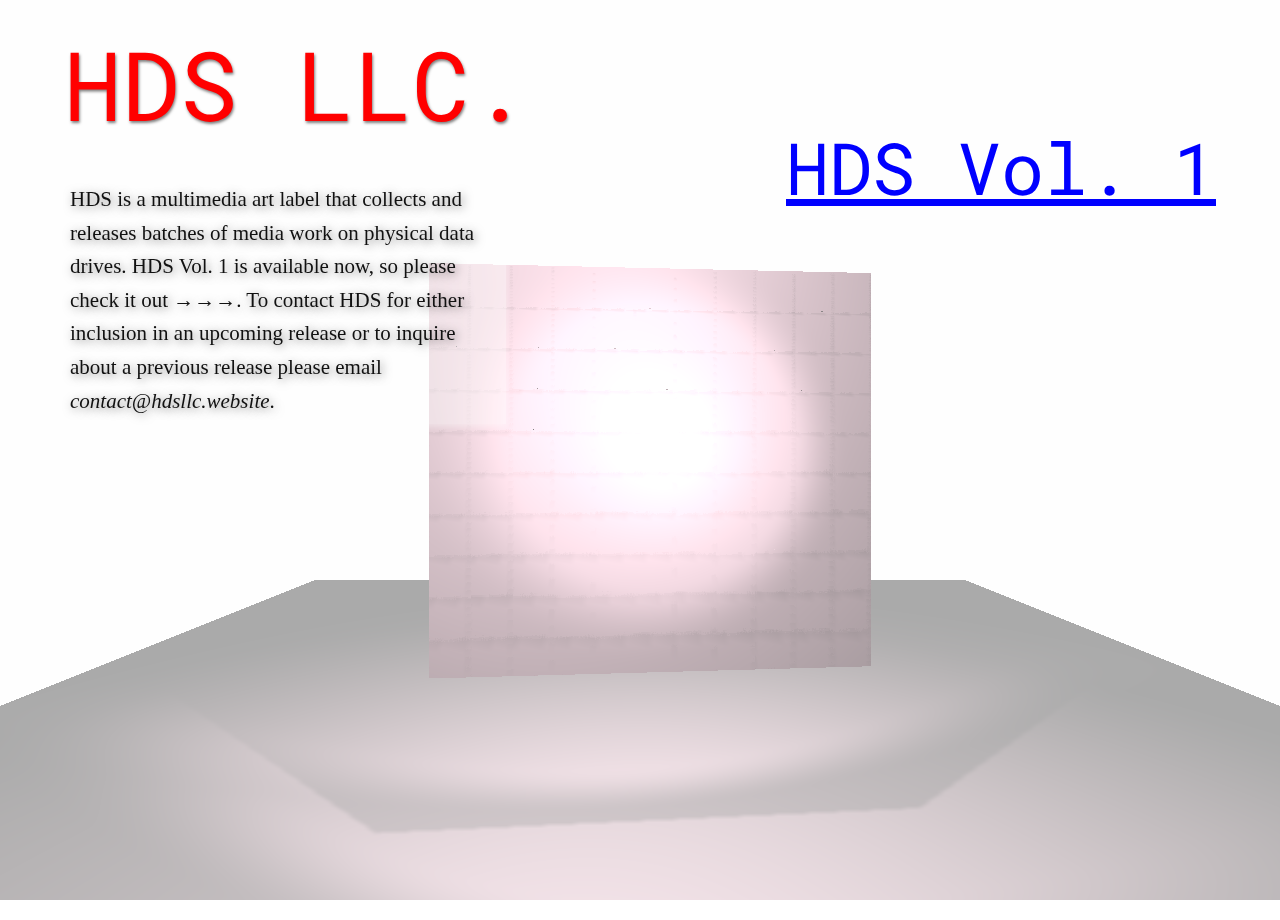
<file: index.html>
<!DOCTYPE html>
<html>
<head>
  <meta charset="utf-8"/>
  <link href="https://fonts.googleapis.com/css?family=Roboto+Mono:400" rel="stylesheet">
  <link rel="stylesheet" href="css/main.css">
  <link rel="shortcut icon" href="favicon.png?v=0.0">
  <title>HDS LLC — MULTIMEDIA ART LABEL</title>

  <meta name="description" content="HDS LLC. releases compilations of digital media" />
  <meta name="author" content="HDS LLC">
  <meta name="keywords" content="HDS LLC, HDS, HDS VOL. 1, Multimedia compilation">

  <meta property="og:title" content="HDS LLC" />
  <meta property="og:type" content="website" />
  <meta property="og:image" content="http://www.hdsllc.website/media/screenshot1.jpg" />
  <meta property="og:description" content="HDS LLC. releases compilations of digital media" />
  <meta property="og:url" content="http://www.hdsllc.website/" />

  <meta property="fb:admins" content="100000919641751" />

  <meta name="twitter:card" content="summary" />
  <meta name="twitter:site" content="@LIMP__BISCUIT" />
  <meta name="twitter:creator" content="@LIMP__BISCUIT" />
</head>
<body>
  <div class="left-zone">
    <div class="logo-text">HDS LLC.</div>

    <div class="about">
      HDS is a multimedia art label that collects and releases batches of media work
      on physical data drives. HDS Vol. 1 is available now, so please check it out &rarr;&rarr;&rarr;.
      To contact HDS for either inclusion in an upcoming release
      or to inquire about a previous release please email <em>contact@hdsllc.website</em>.
    </div>
  </div>

  <div class="right-zone">
    <ul class="releases">
      <li><a href="vol-1">HDS Vol. 1</a></li>
    </ul>
  </div>

  <script src="js/three.min.js"></script>
  <script src="js/main.js"></script>
</body>
</html>
</file>
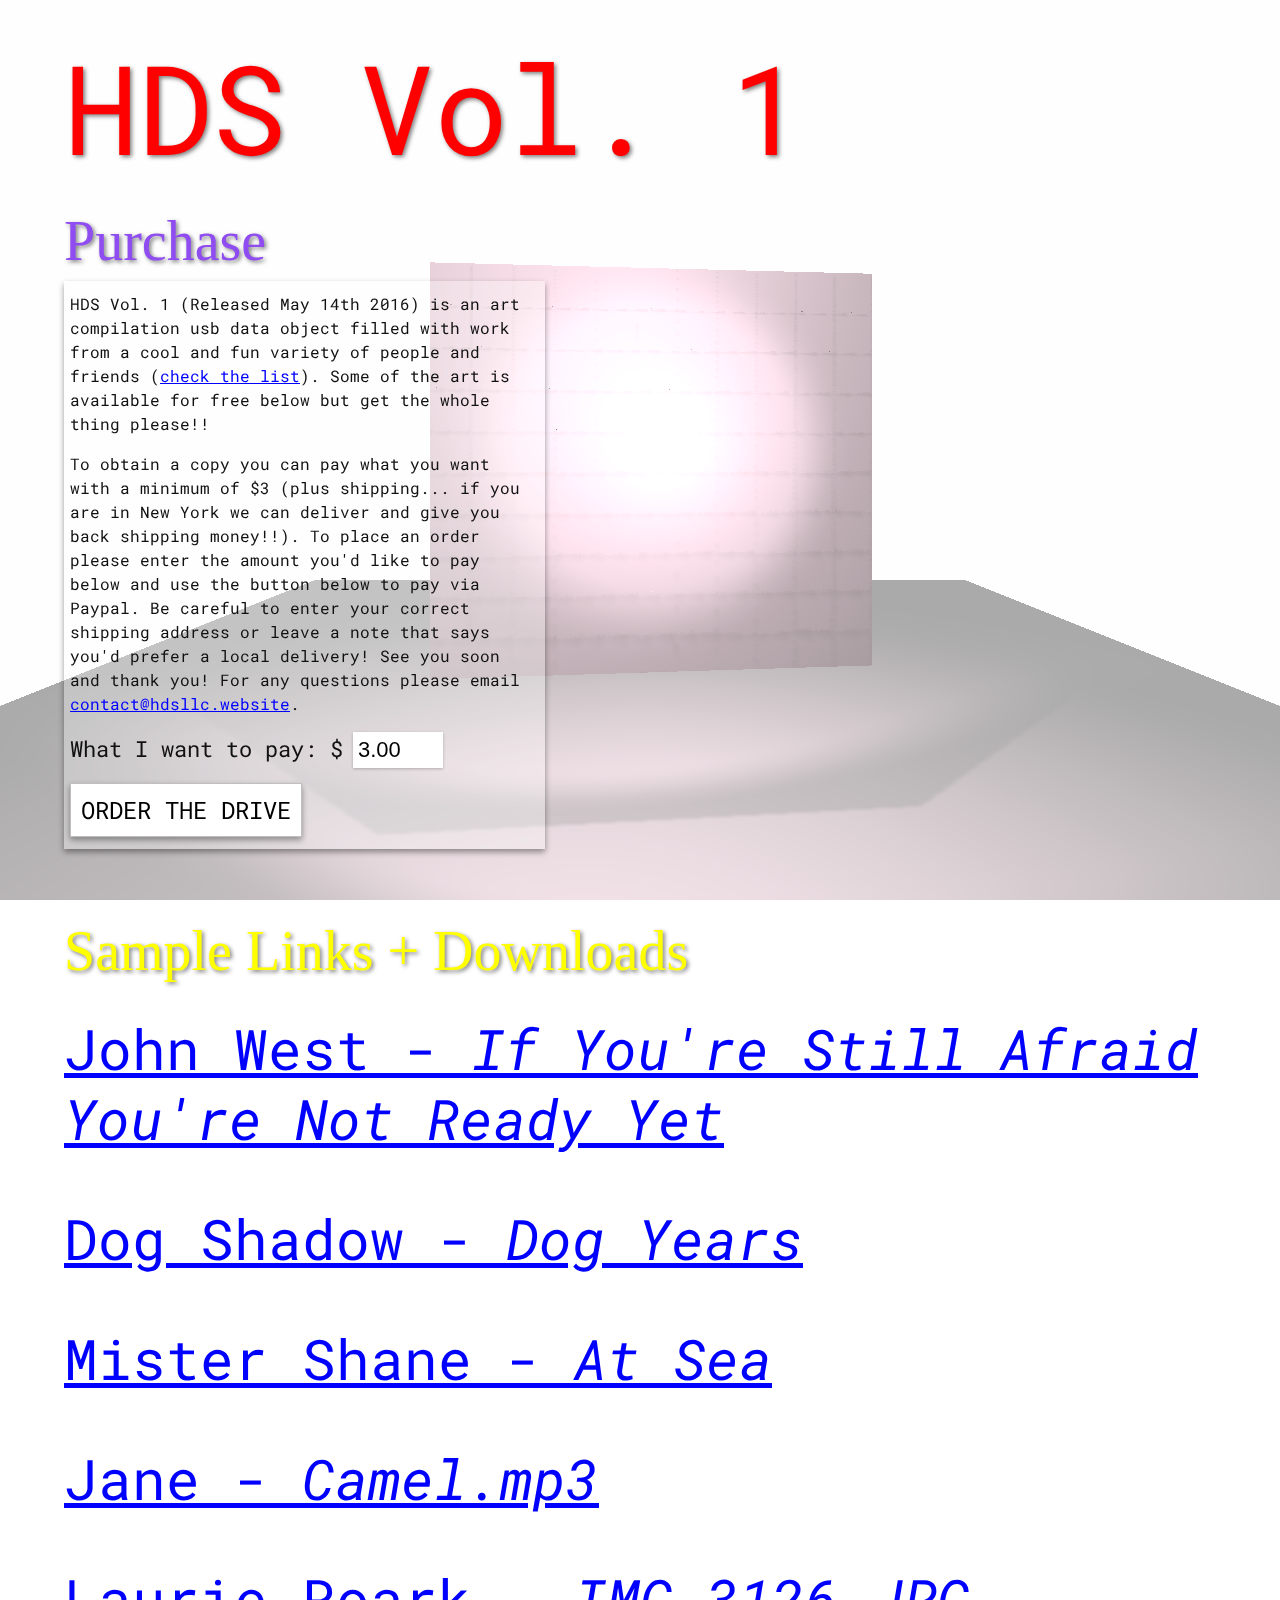
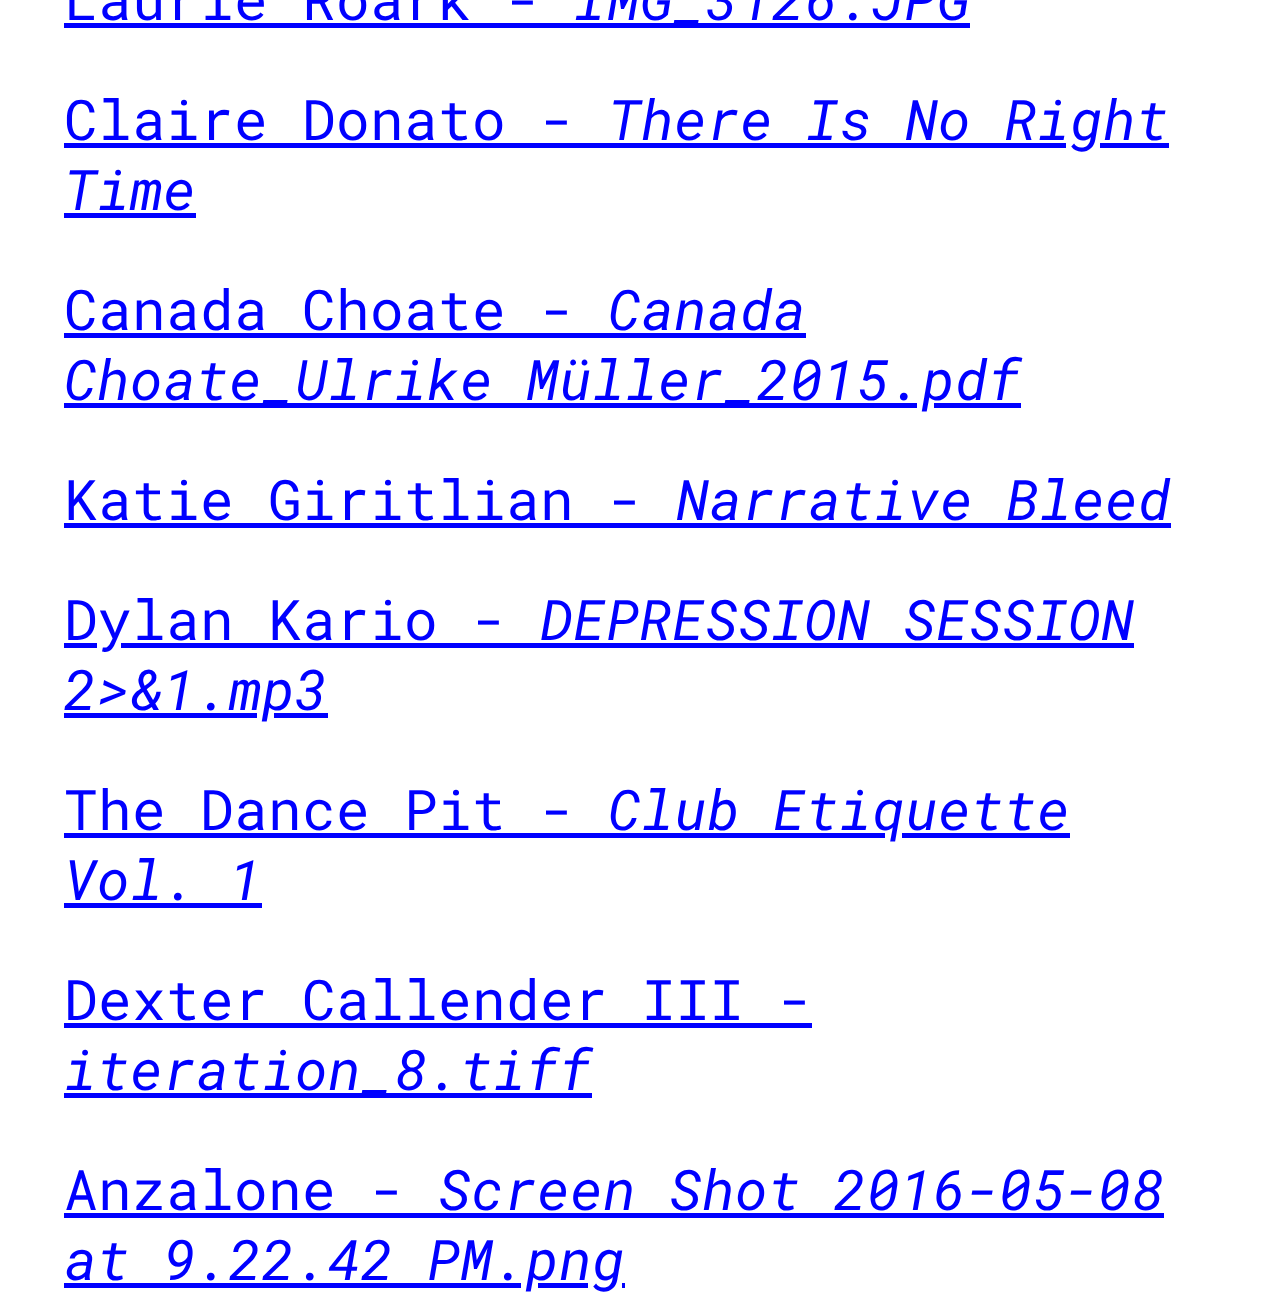
<file: vol-1/index.html>
<!DOCTYPE html>
<html>
<head>
    <meta charset="utf-8"/>
    <link href="https://fonts.googleapis.com/css?family=Roboto+Mono:400" rel="stylesheet">
    <link rel="stylesheet" href="/css/main.css">
    <title>HDS Vol. 1 - MULTIMEDIA ART COLLECTION</title>

    <meta name="description" content="HDS Vol. 1 is the first compilation released by HDS " />
    <meta name="author" content="HDS LLC">
    <meta name="keywords" content="HDS LLC, HDS, HDS VOL. 1, Multimedia compilation">

    <meta property="og:title" content="HDS Vol. 1 - MULTIMEDIA ART COLLECTION" />
    <meta property="og:type" content="website" />
    <meta property="og:image" content="http://www.hdsllc.website/media/screenshot1.jpg" />
    <meta property="og:description" content="HDS LLC. releases compilations of digital media" />
    <meta property="og:url" content="http://www.hdsllc.website/vol-1" />

    <meta property="fb:admins" content="100000919641751" />

    <meta name="twitter:card" content="summary" />
    <meta name="twitter:site" content="@LIMP__BISCUIT" />
    <meta name="twitter:creator" content="@LIMP__BISCUIT" />
</head>
<body>
    <div class="big-zone">
      <div class="release-title-text vol-1-title-text">HDS Vol. 1</div>

      <div class="release-section-header release-purchase-header">Purchase</div>
      <div class="release-purchase-zone">
        <p>
          HDS Vol. 1 (Released May 14th 2016) is an art compilation usb data object filled with work from a cool
          and fun variety of people and friends (<a href="credits.html" target="_blank">check the list</a>).
          Some of the art is available for free below but get the whole thing please!!
        </p>
        <p>
          To obtain a copy you can pay what you want with a minimum of $3 (plus shipping... if you are in New York we can deliver and give you back shipping money!!).
          To place an order please enter the amount you'd like to pay below and use the button
          below to pay via Paypal. Be careful to enter your correct shipping address or leave a note that says you'd prefer
          a local delivery! See you soon and thank you! For any questions please email <a href="mailto:contact@hdsllc.website">contact@hdsllc.website</a>.
        </p>
        <div class="release-payment-zone">
          <form name="_xclick" action="https://www.paypal.com/us/cgi-bin/webscr" method="post">
            <input type="hidden" name="cmd" value="_xclick" />
            <input type="hidden" name="business" value="mistershanemgmt@gmail.com" />
            <input type="hidden" name="item_name" value="HDS Vol. 1 Physical Release" />
            <input type="hidden" name="item_number" value="1000" />
            <input type="hidden" name="cn" value="Leave a Note:" />
            <input type="hidden" name="shipping" value="3" />
            <input id="payment-return-url-input" name="return" type="hidden" value="http://www.hdsllc.website/vol-1/thanks.html" />
            <input name="cancel_return" type="hidden" value="http://www.hdsllc.website/vol-1" />
            <input type="hidden" name="currency_code" value="USD" />
            <div id="pledge-enter">
              <div class="release-payment-input-header">What I want to pay: $</div>
              <input type="text" class="release-payment-input" name="amount" value="3.00" />
            </div>
            <input type="submit" class="release-paypal-button" name="submit" value="ORDER THE DRIVE" />
          </form>
        </div>
      </div>

      <div class="release-section-header release-links-header">Sample Links + Downloads</div>
      <ul class="release-links vol-1-release-links">
        <li><a href="https://drive.google.com/open?id=0B37dD9ZO4QQUZW82TjRhb3NBMGM" target="_blank">
          <span class="work-artist">John West</span>
          <span class="work-title">If You're Still Afraid You're Not Ready Yet</span>
        </a></li>
        <li><a href="http://dogshadow.bandcamp.com/album/dog-years" target="_blank">
          <span class="work-artist">Dog Shadow</span>
          <span class="work-title">Dog Years</span>
        </a></li>
        <li><a href="http://atsea.mistershane.com" target="_blank">
          <span class="work-artist">Mister Shane</span>
          <span class="work-title">At Sea</span>
        </a></li>
        <li><a href="https://drive.google.com/open?id=0B37dD9ZO4QQURnFhR19NdDhKS1k" target="_blank">
          <span class="work-artist">Jane</span>
          <span class="work-title">Camel.mp3</span>
        </a></li>
        <li><a href="https://drive.google.com/open?id=0B37dD9ZO4QQUTlE1SHdXTndaTzg" target="_blank">
          <span class="work-artist">Laurie Roark</span>
          <span class="work-title">IMG_3126.JPG</span>
        </a></li>
        <li><a href="https://drive.google.com/open?id=0B37dD9ZO4QQUUktsZ0xxRlN4S3c" target="_blank">
          <span class="work-artist">Claire Donato</span>
          <span class="work-title">There Is No Right Time</span>
        </a></li>
        <li><a href="https://drive.google.com/open?id=0B37dD9ZO4QQUZFNXSzNhSlJmQUU" target="_blank">
          <span class="work-artist">Canada Choate</span>
          <span class="work-title">Canada Choate_Ulrike Müller_2015.pdf</span>
        </a></li>
        <li><a href="https://drive.google.com/open?id=0B37dD9ZO4QQUYVR6dlhnbWI0Qnc" target="_blank">
          <span class="work-artist">Katie Giritlian</span>
          <span class="work-title">Narrative Bleed</span>
        </a></li>
        <li><a href="https://drive.google.com/open?id=0B37dD9ZO4QQUOThtYjdQd0lUMEU" target="_blank">
          <span class="work-artist">Dylan Kario</span>
          <span class="work-title">DEPRESSION SESSION 2&gt;&amp;1.mp3</span>
        </a></li>
        <li><a href="https://drive.google.com/open?id=0B37dD9ZO4QQUWkpRVWh0aXp3UFU" target="_blank">
          <span class="work-artist">The Dance Pit</span>
          <span class="work-title">Club Etiquette Vol. 1</span>
        </a></li>
        <li><a href="https://drive.google.com/open?id=0B37dD9ZO4QQUNURheDhEWDFMVkE" target="_blank">
          <span class="work-artist">Dexter Callender III</span>
          <span class="work-title">iteration_8.tiff</span>
        </a></li>
        <li><a href="https://drive.google.com/open?id=0B37dD9ZO4QQUbkN6S01MeFp1QkU" target="_blank">
          <span class="work-artist">Anzalone</span>
          <span class="work-title">Screen Shot 2016-05-08 at 9.22.42 PM.png</span>
        </a></li>
      </ul>
    </div>

    <script src="../js/three.min.js"></script>
    <script src="../js/vol1.js"></script>
</body>
</html>
</file>
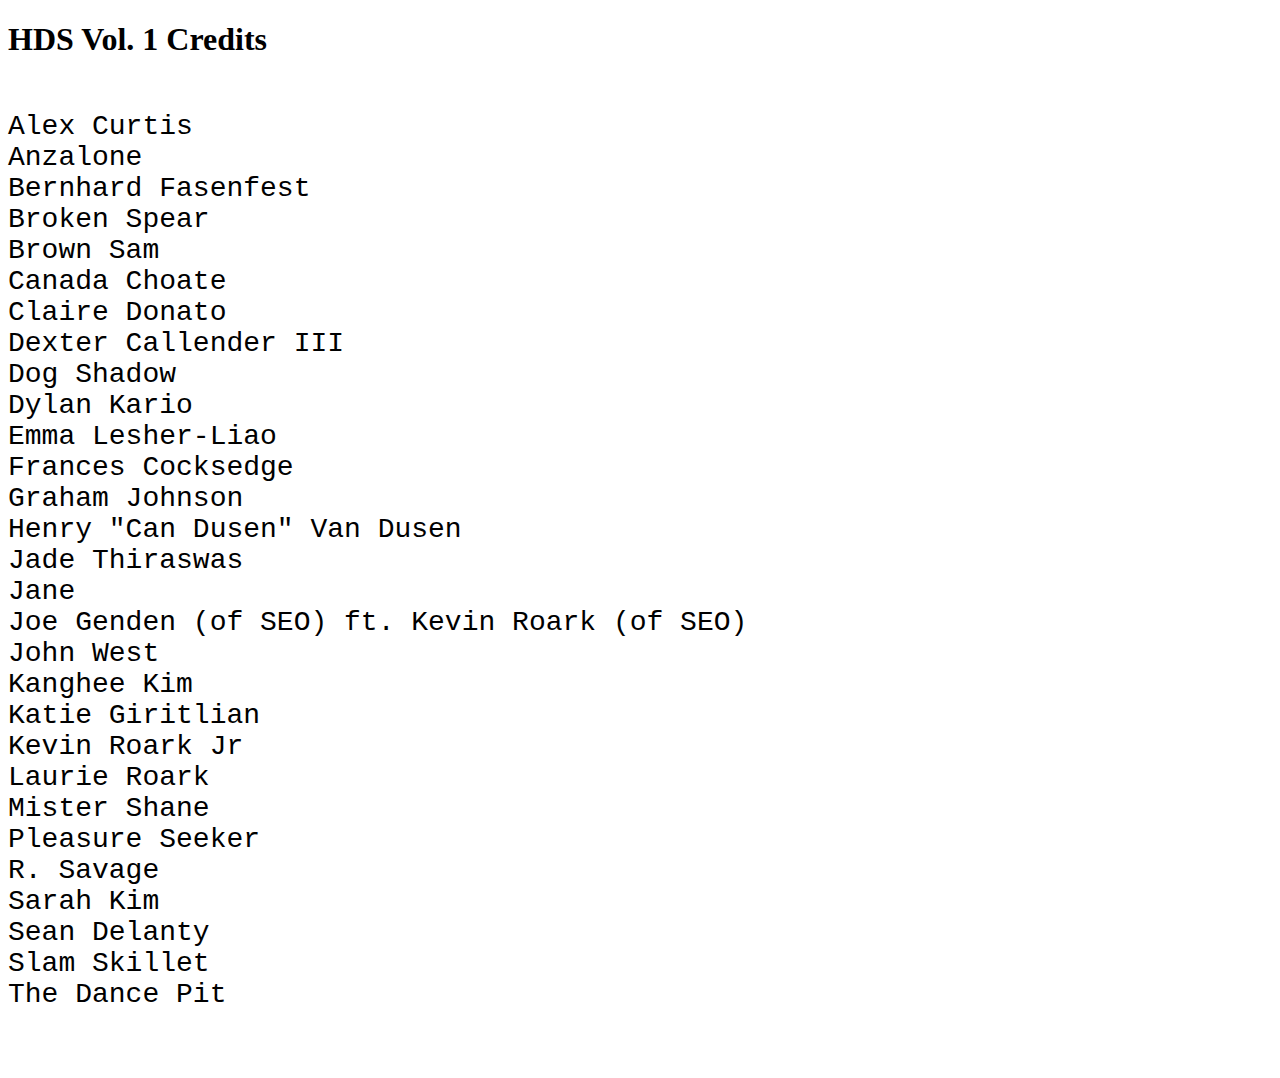
<file: vol-1/credits.html>
<!DOCTYPE html>
<html>
<head>
  <meta charset="utf-8"/>
  <title>HDS Vol. 1 Credits</title>
</head>
<body>
  <h1>HDS Vol. 1 Credits</h1>
  <div style="white-space: pre-line; font-size: 28px; font-family: monospace;">
    Alex Curtis
    Anzalone
    Bernhard Fasenfest
    Broken Spear
    Brown Sam
    Canada Choate
    Claire Donato
    Dexter Callender III
    Dog Shadow
    Dylan Kario
    Emma Lesher-Liao
    Frances Cocksedge
    Graham Johnson
    Henry "Can Dusen" Van Dusen
    Jade Thiraswas
    Jane
    Joe Genden (of SEO) ft. Kevin Roark (of SEO)
    John West
    Kanghee Kim
    Katie Giritlian
    Kevin Roark Jr
    Laurie Roark
    Mister Shane
    Pleasure Seeker
    R. Savage
    Sarah Kim
    Sean Delanty
    Slam Skillet
    The Dance Pit
  </div>
</body>
</html>
</file>
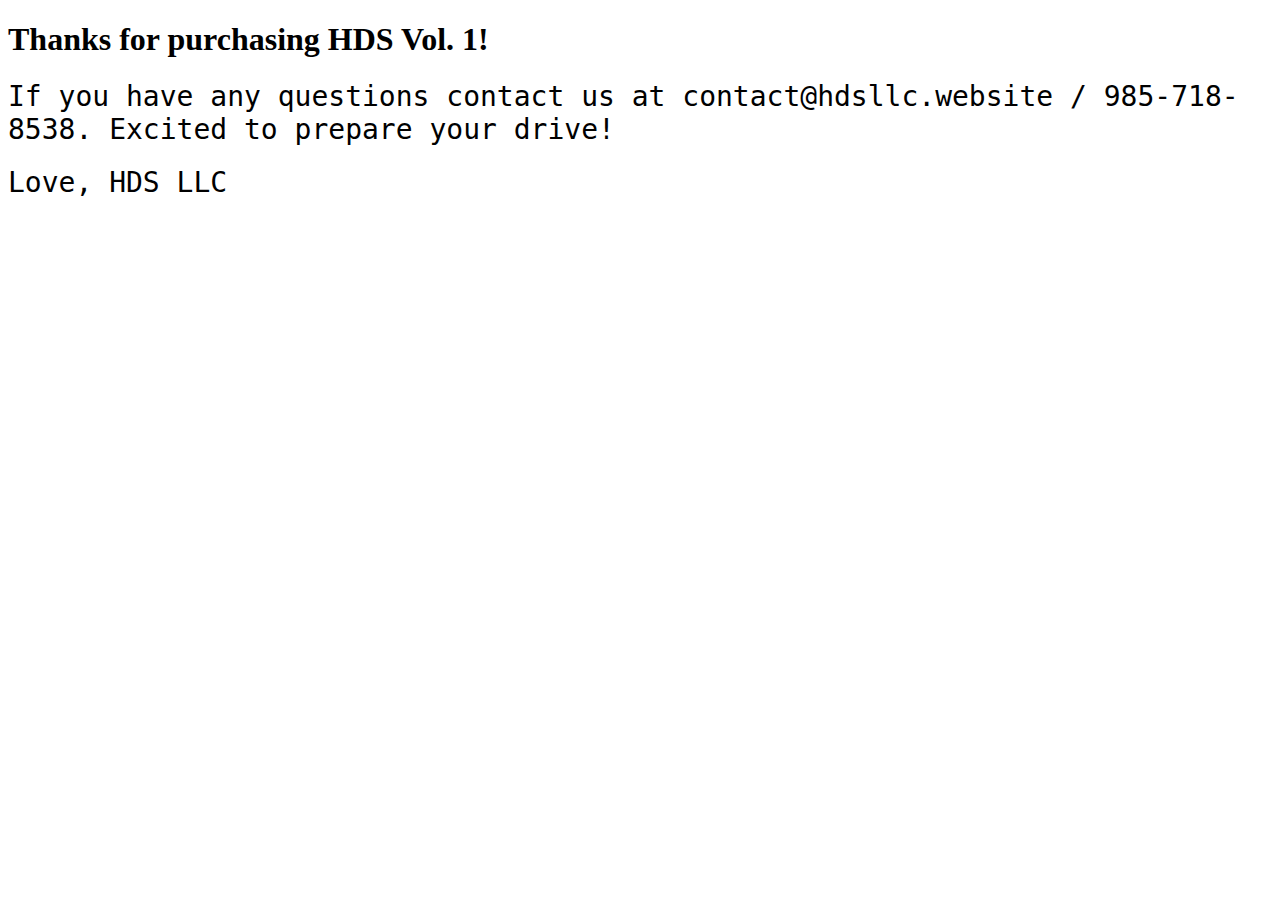
<file: vol-1/thanks.html>
<!DOCTYPE html>
<html>
<head>
  <meta charset="utf-8"/>
  <title>Thanks!!! HDS VOL 1</title>
</head>
<body>
  <h1>Thanks for purchasing HDS Vol. 1!</h1>
  <div style="font-size: 28px; font-family: monospace; margin-top: 20px;">
    If you have any questions contact us at contact@hdsllc.website / 985-718-8538.
    Excited to prepare your drive!
  </div>
  <div style="font-size: 28px; font-family: monospace; margin-top: 20px;">
    Love, HDS LLC
  </div>
</body>
</html>
</file>
<file: css/main.css>
html, body {
  width: 100%;
  height: 100%;
}

body {
  margin: 20px 0;
  padding: 0;
  color: #111;
}

canvas {
  position: fixed; top: 0; left: 0; width: 100%; height: 100%;
  z-index: -1;
}

::-moz-selection {
  background: rgb(0, 255, 0);
  color: white;
}

::selection {
  background: rgb(0, 255, 0);
  color: white;
}

.left-zone {
  float: left;
  margin-left: 5%;
  width: 45%;
}

.right-zone {
  float: right;
  margin-right: 5%;
  width: 45%;
  text-align: right;
}

.big-zone {
  margin: 0 5%;
  width: 90%;
}

.logo-text {
  font-family: Roboto Mono, Menlo, Monaco, Lucida Console, Liberation Mono, DejaVu Sans Mono, Bitstream Vera Sans Mono, Courier New, monospace, serif;
  font-size: 96px;
  text-shadow: 1px 2px 3px rgba(0, 0, 0, 0.5);
  color: rgb(255, 0, 0);
  -webkit-transition: opacity 0.5s;
  transition: opacity 0.5s;
}

.about {
  margin-top: 30px;
  max-width: 430px;
  font-family: Times New Roman, serif;
  font-size: 21px;
  line-height: 1.6;
  text-shadow: 2px 2px 10px rgba(0, 0, 0, 0.5);
  padding: 6px;
  background-color: rgba(255,255,255,0.4);
  box-shadow: 0px 3px 6px rgba(255,255,255,0.4);
}

.releases {
  list-style: none;
  margin: 100px 0 20px 0;
  padding: 0;
  z-index: 1;
}
  .releases li {
    font-family: Roboto Mono, Menlo, Monaco, Lucida Console, Liberation Mono, DejaVu Sans Mono, Bitstream Vera Sans Mono, Courier New, monospace, serif;
    font-size: 72px;
  }
    .releases li a {
      color: rgb(0, 0, 255);
    }
      .releases li a:hover, .releases li a:focus {
        text-shadow: 0px 0px 15px rgba(0, 0, 255, 0.5);
      }

.release-title-text {
  margin-top: 25px;
  font-family: Roboto Mono, Menlo, Monaco, Lucida Console, Liberation Mono, DejaVu Sans Mono, Bitstream Vera Sans Mono, Courier New, monospace, serif;
  font-size: 124px;
}

.vol-1-title-text {
  color: rgb(255, 0, 0);
  text-shadow: 2px 2px 4px rgba(0, 0, 0, 0.5);
  -webkit-transition: color 3s;
  transition: color 3s;
}

.release-section-header {
  margin-top: 20px;
  font-family: Times New Roman, Times, serif;
  font-size: 56px;
  text-shadow: 2px 2px 4px rgba(0, 0, 0, 0.5);
}

.release-purchase-header {
  color: rgb(143, 76, 240);
}

.release-purchase-zone {
  margin-bottom: 70px; margin-top: 8px;
  max-width: 469px;
  font-family: Roboto Mono, Menlo, Monaco, Lucida Console, Liberation Mono, DejaVu Sans Mono, Bitstream Vera Sans Mono, Courier New, monospace, serif;
  line-height: 1.5;
  background-color: rgba(255,255,255,0.3);
  box-shadow: 0px 3px 6px rgba(0,0,0,0.4);
  padding: 6px 6px 12px 6px;
}
  .release-purchase-zone a {
    color: rgb(0,0,255);
  }
  .release-purchase-zone p {
    margin-top: 5px;
  }

.release-links-header {
  color: rgb(255, 255, 0);
}

.release-links {
  list-style: none;
  margin: 30px 0 240px 0;
  padding: 0;
}
  .release-links li {
    font-family: Roboto Mono, Menlo, Monaco, Lucida Console, Liberation Mono, DejaVu Sans Mono, Bitstream Vera Sans Mono, Courier New, monospace, serif;
    font-size: 56px;
    margin-bottom: 50px;
    line-height: 1.25;
  }
    .release-links li a {
      color: rgb(0, 0, 255);
    }

.work-artist::after {
  content: " - ";
}

.work-title {
  font-style: italic;
}

.release-payment-input-header {
  display: inline-block;
  font-size: 22px;
}

.release-payment-input {
  font-size: 22px;
  -webkit-appearance: none;
     -moz-appearance: none;
          appearance: none;
  border-radius: none;
  box-shadow: none;
  margin: 0;
  padding: 5px;
  border: none;
  box-shadow: 0 1px 3px rgba(0,0,0,0.1), 0 1px 3px rgba(0,0,0,0.15);
  -webkit-transition: all 250ms;
  transition: all 250ms;
  width: 80px;
}
  .release-payment-input:focus {
    outline: none;
    box-shadow: 0 3px 6px rgba(0,0,0,0.16), 0 3px 6px rgba(0,0,0,0.23);
  }

.release-paypal-button {
  border: 1px solid rgba(0, 0, 0, 0.25);
  padding: 10px;
  margin-top: 15px;
  cursor: pointer;

  font-family: Roboto Mono, Menlo, Monaco, Lucida Console, Liberation Mono, DejaVu Sans Mono, Bitstream Vera Sans Mono, Courier New, monospace, serif;
  font-size: 24px;

  background-color: white;
  box-shadow: 0 3px 6px rgba(0,0,0,0.16), 0 3px 6px rgba(0,0,0,0.23);
  outline: 0;

  -webkit-transition: all 250ms;

  transition: all 250ms;
}
  .release-paypal-button:focus {
    outline: 0;
  }
  .release-paypal-button:hover {
    background-color: rgb(5, 73, 249);
    color: white;
    border: 1px solid transparent;
    -webkit-transform: scale(1.5);
            transform: scale(1.5);
  }

.floating-money {
  position: fixed;
  color: rgb(83, 231, 160);
  font-family: Roboto Mono, Menlo, Monaco, Lucida Console, Liberation Mono, DejaVu Sans Mono, Bitstream Vera Sans Mono, Courier New, monospace, serif;
  font-size: 112px;
  text-shadow: 1px 1px 3px rgba(0,0,0,0.4);
  z-index: 1;
}

.upside-down {
  -webkit-transform: rotate(180deg);
          transform: rotate(180deg);
}
</file>
